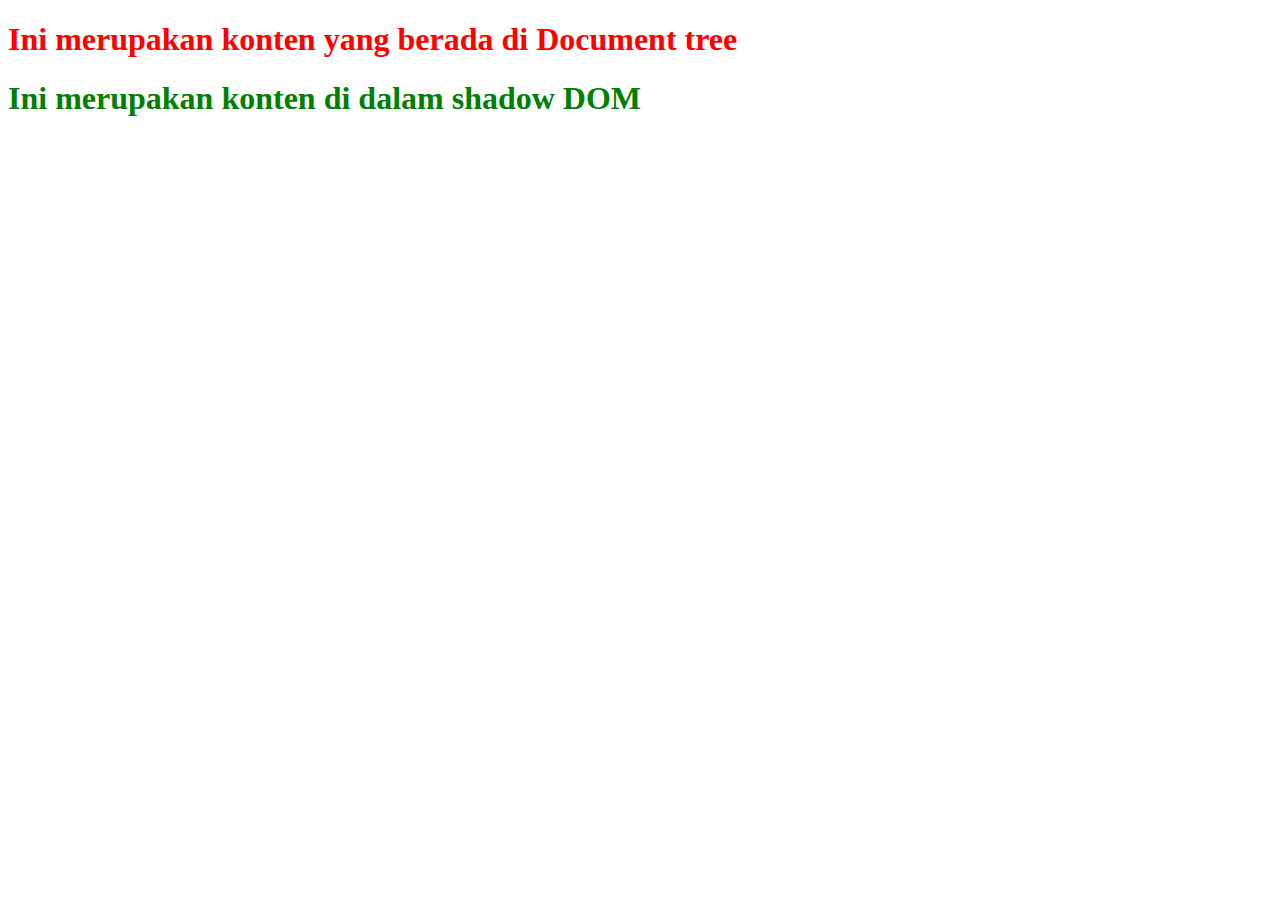
<file: custom element/shadow DOM/index.html>
<!DOCTYPE html>
<html>

<head>
    <meta charset="utf-8">
    <meta name="viewport" content="width=device-width">
    <title>Shadow DOM Basic Usage</title>
    <style>
        h1 {
            color: red;
        }
    </style>
</head>

<body>
    <h1>Ini merupakan konten yang berada di Document tree</h1>
    <script src="js/main.js"></script>
</body>

</html>
</file>
